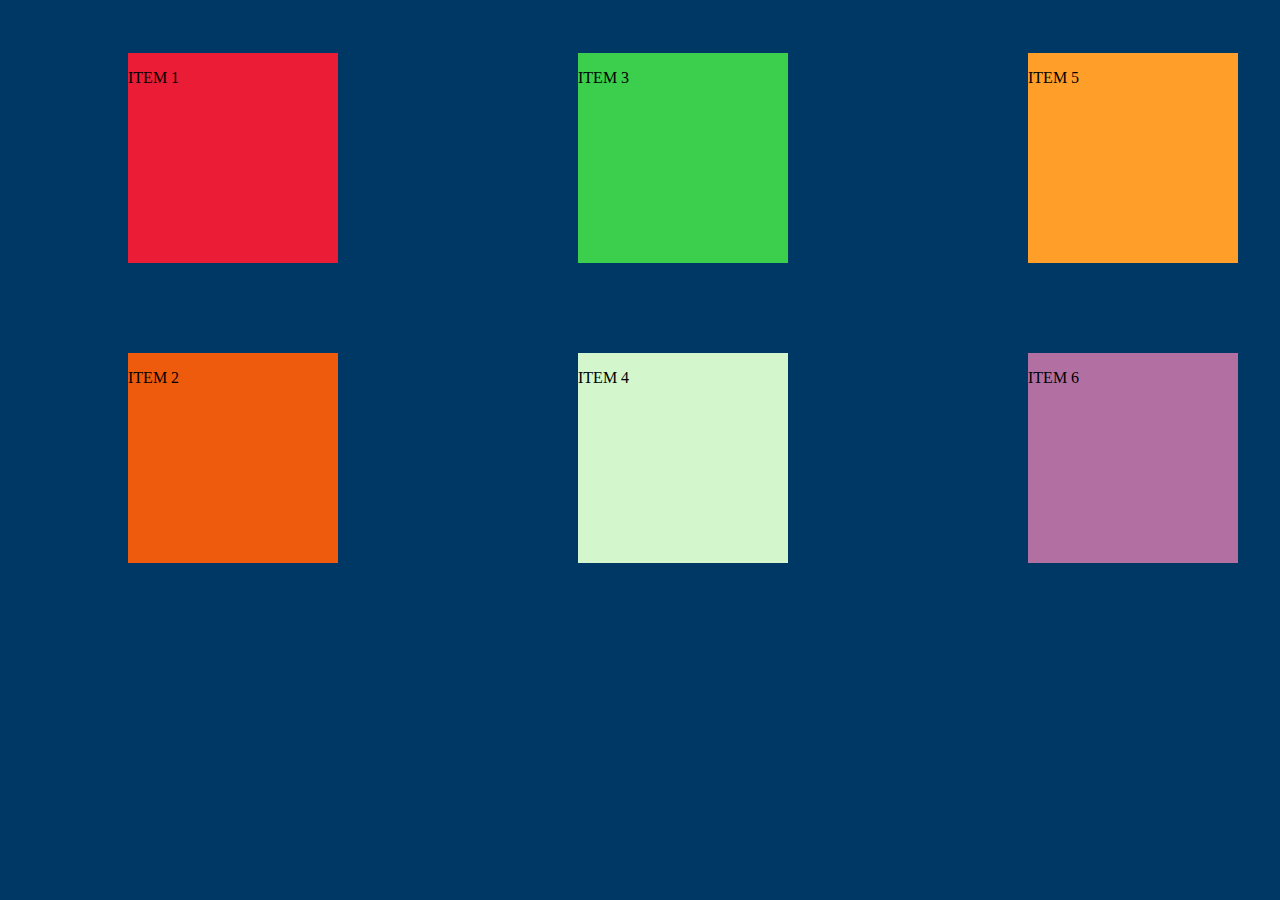
<file: index.html>
<!DOCTYPE html>
<html lang="en">
<head>
    <meta charset="UTF-8">
    <meta http-equiv="X-UA-Compatible" content="IE=edge">
    <meta name="viewport" content="width=device-width, initial-scale=1.0">
    <title>Curso de flexBox y Grid</title>
    <link rel="stylesheet" href="file.css">
    <div class="container">
        <div class="item1">
            <p>ITEM 1</p>
        </div>
        <div class="item2">
            <p>ITEM 2</p>
        </div>
        <div class="item3">
            <p>ITEM 3</p>
        </div>
        <div class="item4">
            <p>ITEM 4</p>
        </div>
        <div class="item5">
            <p>ITEM 5</p>
        </div>
        <div class="item6">
            <p>ITEM 6</p>
        </div>
        <div class="item7">
            <p>ITEM 7</p>
        </div>
        <div class="item8">
            <p>ITEM 8</p>
        </div>
</head>
<body>  
</body>
</html>
</file>
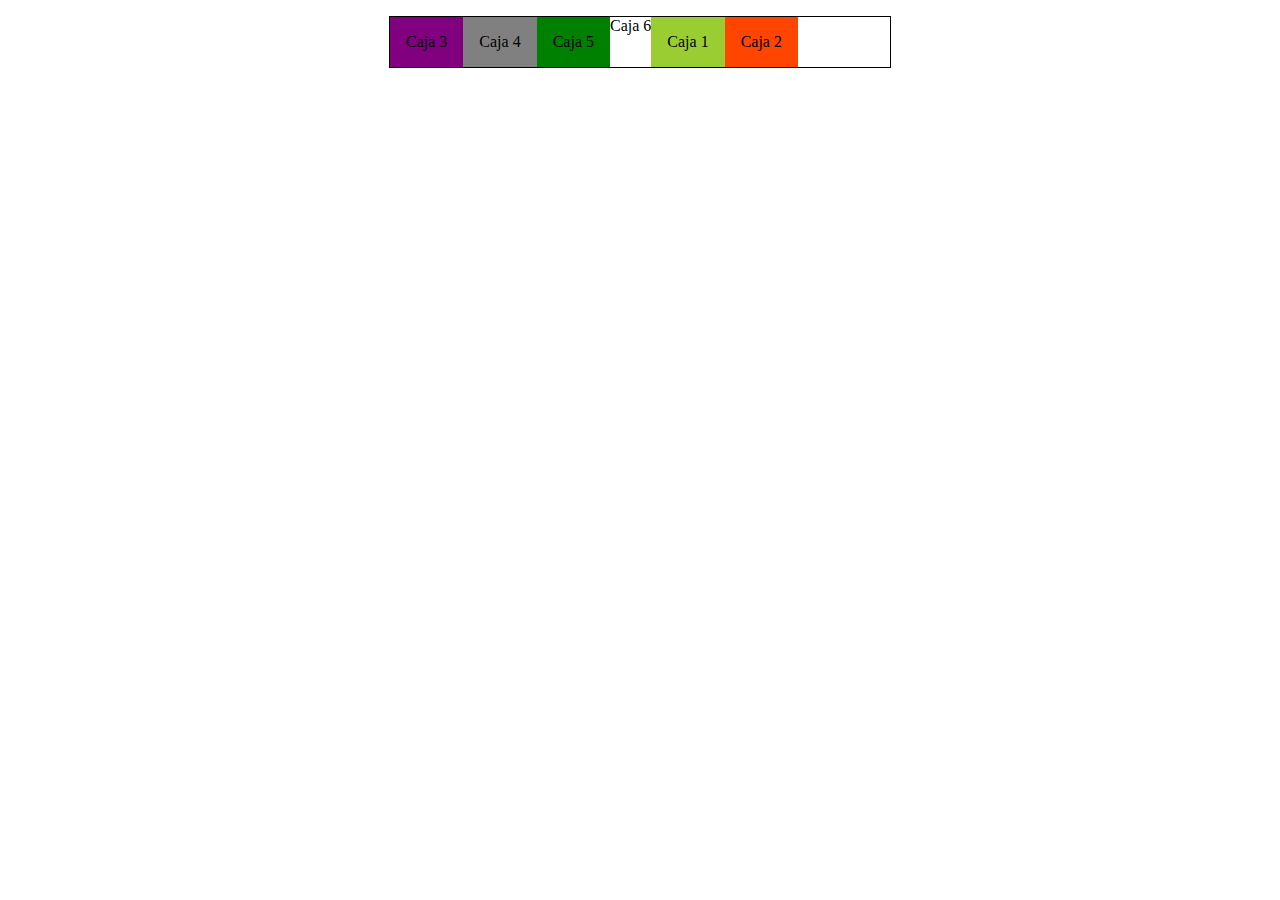
<file: FlexBox,Css y Grid/index.html>
<!DOCTYPE html>
<html lang="en">
<head>
    <meta charset="UTF-8">
    <meta http-equiv="X-UA-Compatible" content="IE=edge">
    <meta name="viewport" content="width=device-width, initial-scale=1.0">
    <title>FlexBox</title>
    <link rel="stylesheet" href="style.css">
</head>
<body>
    <section>
        <article class="caja1">Caja 1</article>
        <article class="caja2">Caja 2</article>
        <article class="caja3">Caja 3</article>
        <article class="caja4">Caja 4</article>
        <article class="caja5">Caja 5</article>
        <article class="caja">Caja 6</article>
       
    </section>
</body>
</html>
</file>
<file: file.css>
body{
background-color: #003865;
}
.container{
    width: 200vh;
    height: 600px;
    border-radius: solid #000;
    display: flex;
    flex-direction:column;
    justify-content:space-around;
    align-items: stretch;
    flex-wrap: wrap;
    flex-basis: 0cm;
    align-content: space-around;
}
.item1{
    width: 210px;
    height: 210px;
    background-color: #EB1D36;
    margin:5px;
}
.item2{
    width: 210px;
    height: 210px;
    background-color: #EF5B0C;
    margin:5px;
}
.item3{
    width: 210px;
    height: 210px;
    background-color: #3CCF4E;
    margin:5px;
}
.item4{
    width: 210px;
    height: 210px;
    background-color: #D4F6CC;
    margin:5px;
}
.item5{
    width: 210px;
    height: 210px;
    background-color: #FF9F29;
    margin:5px;
}
.item6{
    width: 210px;
    height: 210px;
    background-color: #B270A2;
    margin:5px;
}
.item7{
    width: 210px;
    height: 210px;
    background-color: #71DFE7;
    margin:5px;
}
.item8{
    width: 210px;
    height: 210px;
    background-color: #F7BE16;
    margin:5px;
}
</file>
<file: FlexBox,Css y Grid/style.css>
section{
    max-width: 500px;
    margin: 1rem auto;
    display: flex;
    border: 1px solid black;
}
.caja1{
    background:yellowgreen;
    padding: 1rem;
    order: 1;
}
.caja2{
    background:orangered;
    padding: 1rem;
    order: 1;
}
.caja3{
    background:purple;
    padding: 1rem;
    order: 0;
}
.caja4{
    background:gray;
    padding: 1rem; 
}
.caja5{
    background:green;
    padding: 1rem;
}
</file>
